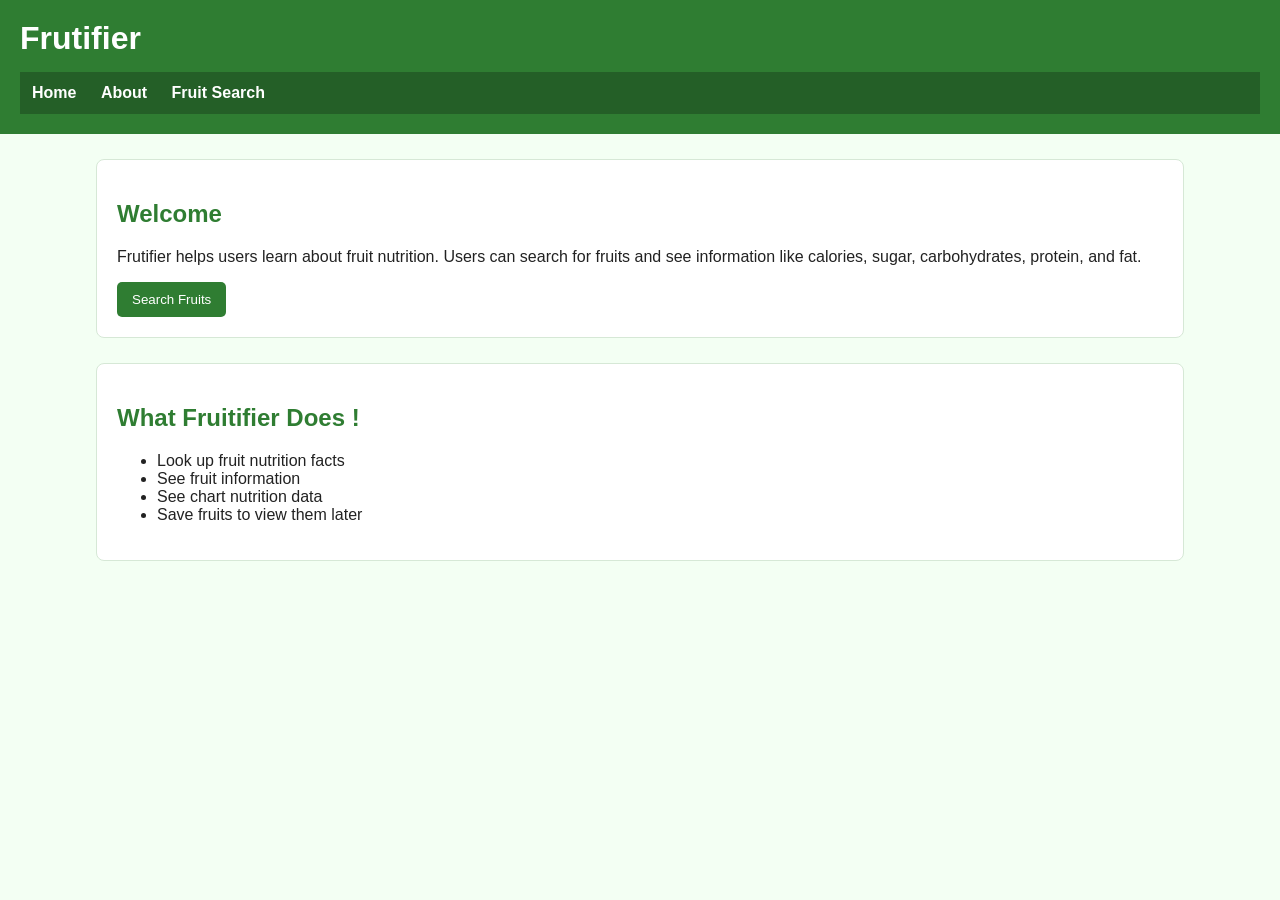
<file: public/index.html>
<html>
<head>
  <title>Frutifier</title>
  <link rel="stylesheet" href="Styles.css">
</head>

<body>

  <header>
    <h1>Frutifier</h1>

    <nav>
      <a href="index.html">Home</a>
      <a href="About.html">About</a>
      <a href="Fruit.html">Fruit Search</a>
    </nav>
  </header>

  <main>
    <section class="fruitWelcomeBox">
      <h2>Welcome</h2>

      <p>
        Frutifier helps users learn about fruit nutrition.
        Users can search for fruits and see information like calories, sugar,
        carbohydrates, protein, and fat.
      </p>

      <a href="Fruit.html">
        <button>Search Fruits</button>
      </a>
    </section>

    <section class="fruitThingsBox">
      <h2>What Fruitifier Does ! </h2>

      <ul>
        <li>Look up fruit nutrition facts</li>
        <li>See fruit information</li>
        <li>See chart nutrition data</li>
        <li>Save fruits to view them later</li>
      </ul>
    </section>
  </main>

</body>
</html>
</file>
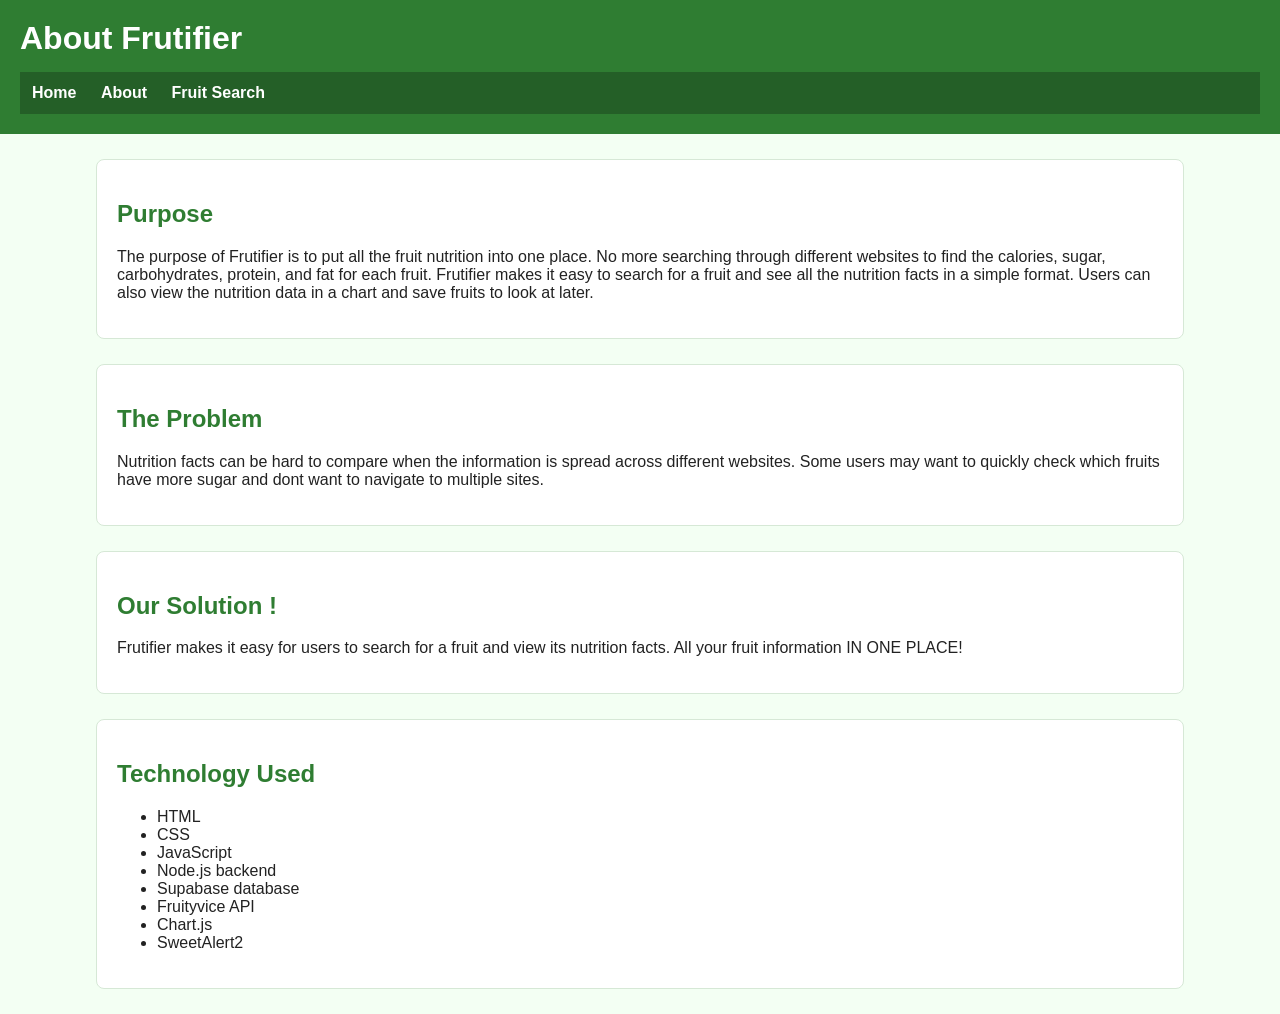
<file: public/about.html>
<html>
<head>
  <title>About Frutifier</title>
  <link rel="stylesheet" href="Styles.css">
</head>

<body>

  <header>
    <h1>About Frutifier</h1>

    <nav>
      <a href="index.html">Home</a>
      <a href="About.html">About</a>
      <a href="Fruit.html">Fruit Search</a>
    </nav>
  </header>

  <main>
    <section class="fruitAboutBox">
      <h2>Purpose</h2>

      <p>
        The purpose of Frutifier is to put all the fruit nutrition into one place. No more searching through different websites to find the calories, sugar, carbohydrates, protein, and fat for each fruit. Frutifier makes it easy to search for a fruit and see all the nutrition facts in a simple format. Users can also view the nutrition data in a chart and save fruits to look at later.
      </p>
    </section>

    <section class="fruitAboutBox">
      <h2>The Problem</h2>

      <p>
        Nutrition facts can be hard to compare when the information is spread
        across different websites. Some users may want to quickly check which
        fruits have more sugar and dont want to navigate to multiple sites.
      </p>
    </section>

    <section class="fruitAboutBox">
      <h2>Our Solution ! </h2>

      <p>
        Frutifier makes it easy for users to search for a fruit and view its nutrition facts. All your fruit information IN ONE PLACE!
      </p>
    </section>

    <section class="fruitAboutBox">
      <h2>Technology Used</h2>

      <ul>
        <li>HTML</li>
        <li>CSS</li>
        <li>JavaScript</li>
        <li>Node.js backend</li>
        <li>Supabase database</li>
        <li>Fruityvice API</li>
        <li>Chart.js</li>
        <li>SweetAlert2</li>
      </ul>
    </section>
  </main>

</body>
</html>
</file>
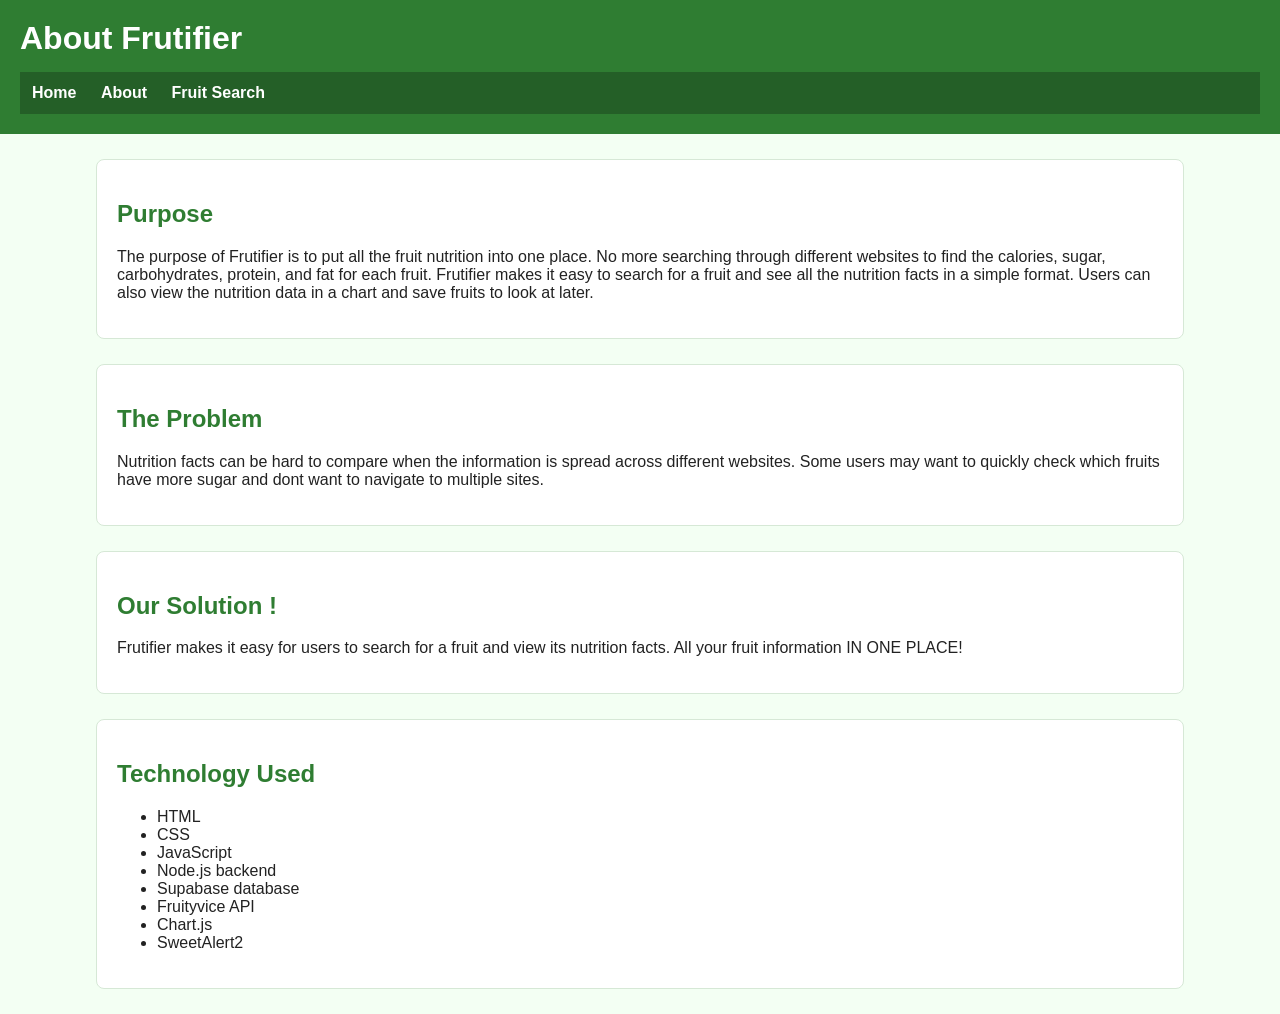
<file: public/About.html>
<html>
<head>
  <title>About Frutifier</title>
  <link rel="stylesheet" href="Styles.css">
</head>

<body>

  <header>
    <h1>About Frutifier</h1>

    <nav>
      <a href="index.html">Home</a>
      <a href="About.html">About</a>
      <a href="Fruit.html">Fruit Search</a>
    </nav>
  </header>

  <main>
    <section class="fruitAboutBox">
      <h2>Purpose</h2>

      <p>
        The purpose of Frutifier is to put all the fruit nutrition into one place. No more searching through different websites to find the calories, sugar, carbohydrates, protein, and fat for each fruit. Frutifier makes it easy to search for a fruit and see all the nutrition facts in a simple format. Users can also view the nutrition data in a chart and save fruits to look at later.
      </p>
    </section>

    <section class="fruitAboutBox">
      <h2>The Problem</h2>

      <p>
        Nutrition facts can be hard to compare when the information is spread
        across different websites. Some users may want to quickly check which
        fruits have more sugar and dont want to navigate to multiple sites.
      </p>
    </section>

    <section class="fruitAboutBox">
      <h2>Our Solution ! </h2>

      <p>
        Frutifier makes it easy for users to search for a fruit and view its nutrition facts. All your fruit information IN ONE PLACE!
      </p>
    </section>

    <section class="fruitAboutBox">
      <h2>Technology Used</h2>

      <ul>
        <li>HTML</li>
        <li>CSS</li>
        <li>JavaScript</li>
        <li>Node.js backend</li>
        <li>Supabase database</li>
        <li>Fruityvice API</li>
        <li>Chart.js</li>
        <li>SweetAlert2</li>
      </ul>
    </section>
  </main>

</body>
</html>
</file>
<file: public/Styles.css>
body {
  font-family: Arial, sans-serif;
  margin: 0;
  background-color: #f3fff3;
  color: #222;
}

header {
  background-color: #2f7d32;
  color: white;
  padding: 20px;
}

header h1 {
  margin: 0;
}

nav {
  background-color: #245f27;
  padding: 12px;
  margin-top: 15px;
}

nav a {
  color: white;
  text-decoration: none;
  margin-right: 20px;
  font-weight: bold;
}

nav a:hover {
  text-decoration: underline;
}

main {
  width: 85%;
  margin: 25px auto;
}

.fruitWelcomeBox,
.fruitThingsBox,
.fruitAboutBox,
.fruitSearchBox,
.fruitResultsBox,
.fruitChartBox,
.fruitSavedBox {
  background-color: white;
  padding: 20px;
  margin-bottom: 25px;
  border-radius: 8px;
  border: 1px solid #d6e8d6;
}

h2 {
  color: #2f7d32;
}

button,
input[type="submit"] {
  background-color: #2f7d32;
  color: white;
  border: none;
  padding: 10px 15px;
  border-radius: 5px;
  cursor: pointer;
}

button:hover,
input[type="submit"]:hover {
  background-color: #245f27;
}

input[type="text"] {
  padding: 9px;
  width: 220px;
  border: 1px solid gray;
  border-radius: 5px;
}

#fruitResultsSpot {
  line-height: 1.7;
}

#fruitResultsSpot h3 {
  color: #2f7d32;
}

#fruitChart {
  max-width: 550px;
  margin-top: 20px;
}

table {
  width: 100%;
  border-collapse: collapse;
  margin-top: 15px;
}

th {
  background-color: #2f7d32;
  color: white;
}

th,
td {
  border: 1px solid gray;
  padding: 10px;
  text-align: center;
}

@media screen and (max-width: 700px) {
  main {
    width: 92%;
  }

  nav a {
    display: block;
    margin-bottom: 8px;
  }

  input[type="text"] {
    width: 100%;
    margin-top: 10px;
    margin-bottom: 10px;
  }
}
</file>
